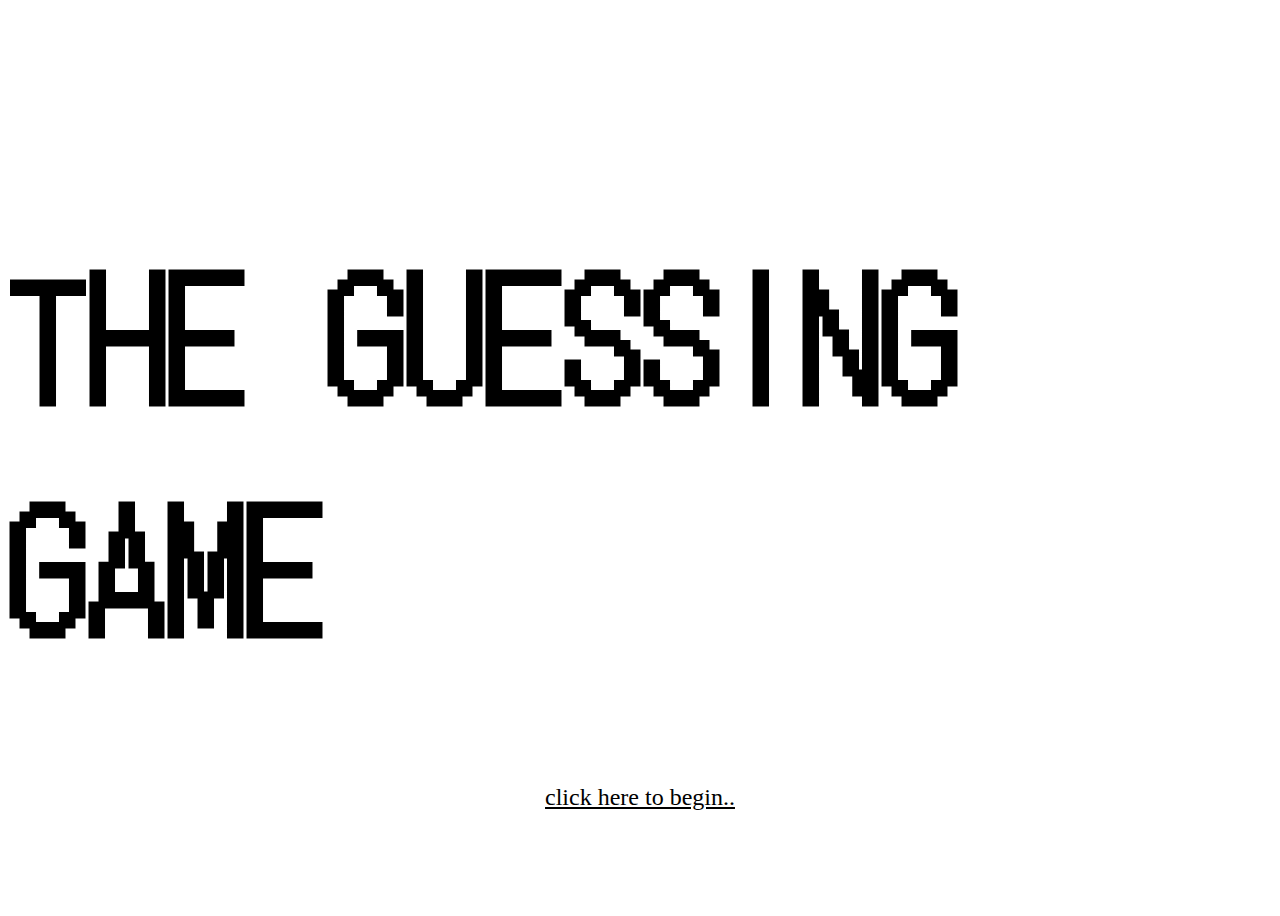
<file: index.html>
<!DOCTYPE html>
<html lang="en">
  <head>
    <meta charset="UTF-8" />
    <meta name="viewport" content="width=device-width, initial-scale=1.0" />
    <title>HOME PAGE</title>
    <link rel="stylesheet" href="./assets/style.css" />
    <link rel="preconnect" href="https://fonts.googleapis.com" />
    <link rel="preconnect" href="https://fonts.gstatic.com" crossorigin />
    <link
      href="https://fonts.googleapis.com/css2?family=DotGothic16&display=swap"
      rel="stylesheet"
    />
  </head>
  <body>
    <main class="landing">
      <h1 class="title">THE GUESSING GAME</h1>
      <a class="start" href="./games/menu.html">click here to begin..</a>
    </main>
  </body>
</html>
</file>
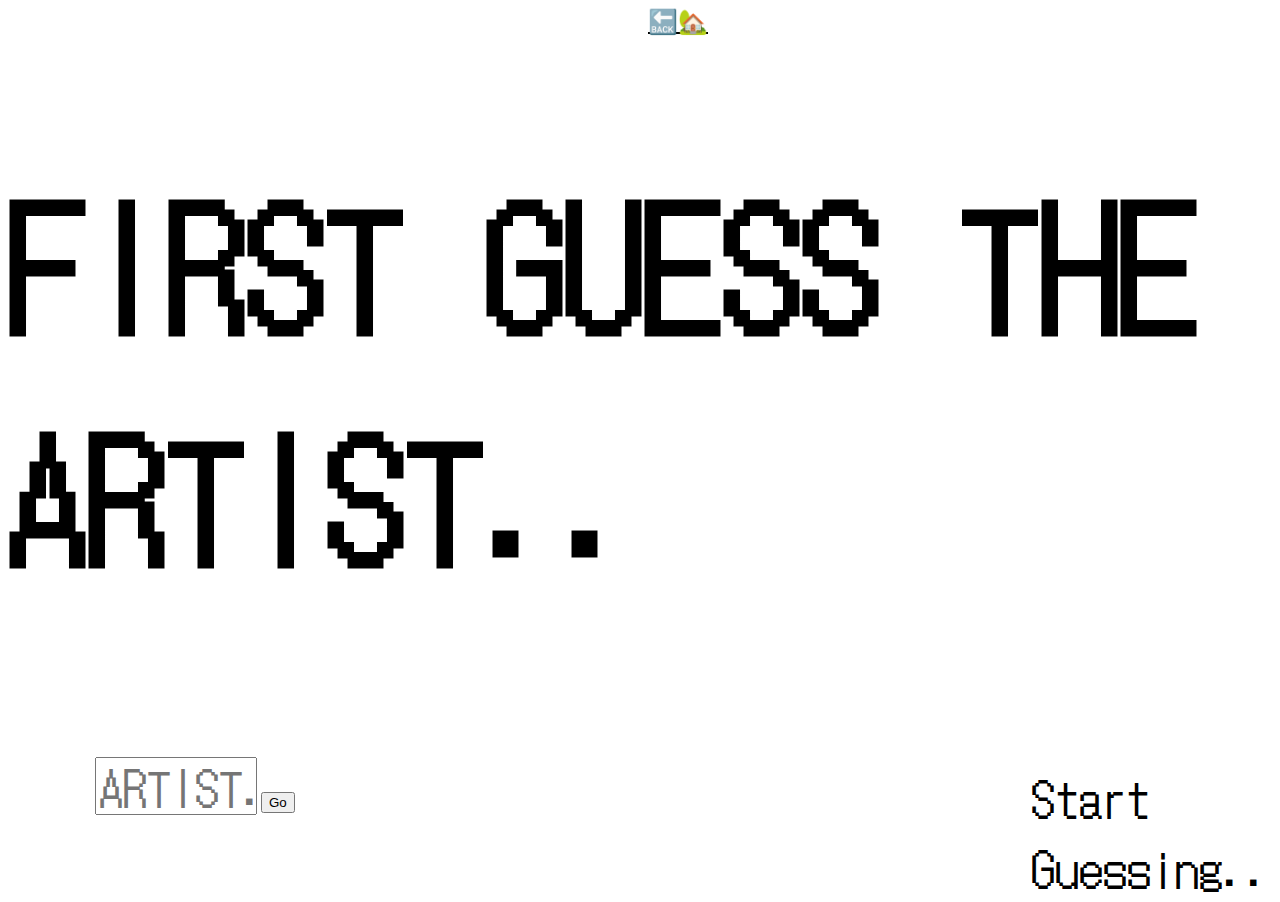
<file: album.html>
<!DOCTYPE html>
<html lang="en">
  <head>
    <meta charset="UTF-8" />
    <meta name="viewport" content="width=device-width, initial-scale=1.0" />
    <title>ALBUM</title>
    <link rel="preconnect" href="https://fonts.googleapis.com" />
    <link rel="preconnect" href="https://fonts.gstatic.com" crossorigin />
    <link
      href="https://fonts.googleapis.com/css2?family=DotGothic16&display=swap"
      rel="stylesheet"
    />
    <link rel="stylesheet" href="./assets/style.css" />
  </head>
  <body>
    <a class="end" href="menu.html">🔙🏡</a>
    <main>
      <h1 class="title">FIRST GUESS THE ARTIST..</h1>

      <div class="game-sec">
        <form>
          <input
            type="text"
            class="box"
            id="artist-box"
            placeholder="ARTIST..."
          />
          <button class="submit" type="submit">Go</button>
        </form>
        <input
          type="text"
          class="box-b"
          id="album-box"
          placeholder="ALBUM..."
        />
        <button class="submit-b" type="submit">check</button>
        <p class="box-answer">Start Guessing..</p>
      </div>

      <!-- implement next option -->
    </main>
    <script src="album.js"></script>
  </body>
</html>
</file>
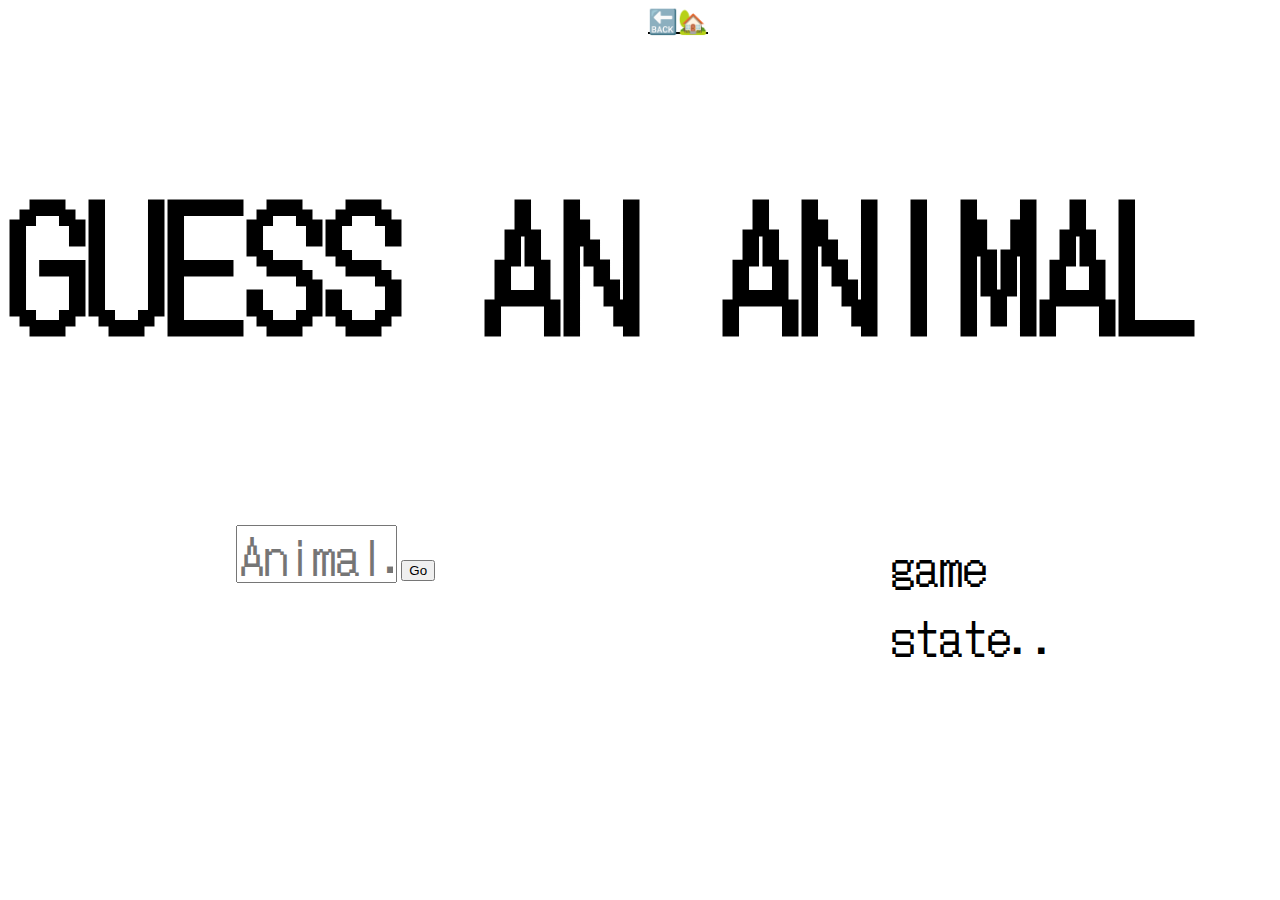
<file: animal.html>
<!DOCTYPE html>
<html lang="en">
  <head>
    <meta charset="UTF-8" />
    <meta name="viewport" content="width=device-width, initial-scale=1.0" />
    <title>GUESS ANIMAL</title>
    <link rel="preconnect" href="https://fonts.googleapis.com" />
    <link rel="preconnect" href="https://fonts.gstatic.com" crossorigin />
    <link
      href="https://fonts.googleapis.com/css2?family=DotGothic16&display=swap"
      rel="stylesheet"
    />
    <link rel="stylesheet" href="./assets/style.css" />
  </head>
  <body>
    <a class="end" href="menu.html">🔙🏡</a>
    <main>
      <h1 class="title">GUESS AN ANIMAL</h1>

      <div class="game-sec">
        <form>
          <input
            type="text"
            class="box"
            id="animal-box"
            placeholder="Animal..."
          />
          <button class="submit" type="submit">Go</button>
        </form>
        <p class="box-answer">game state..</p>
      </div>
    </main>
  </body>
</html>
</file>
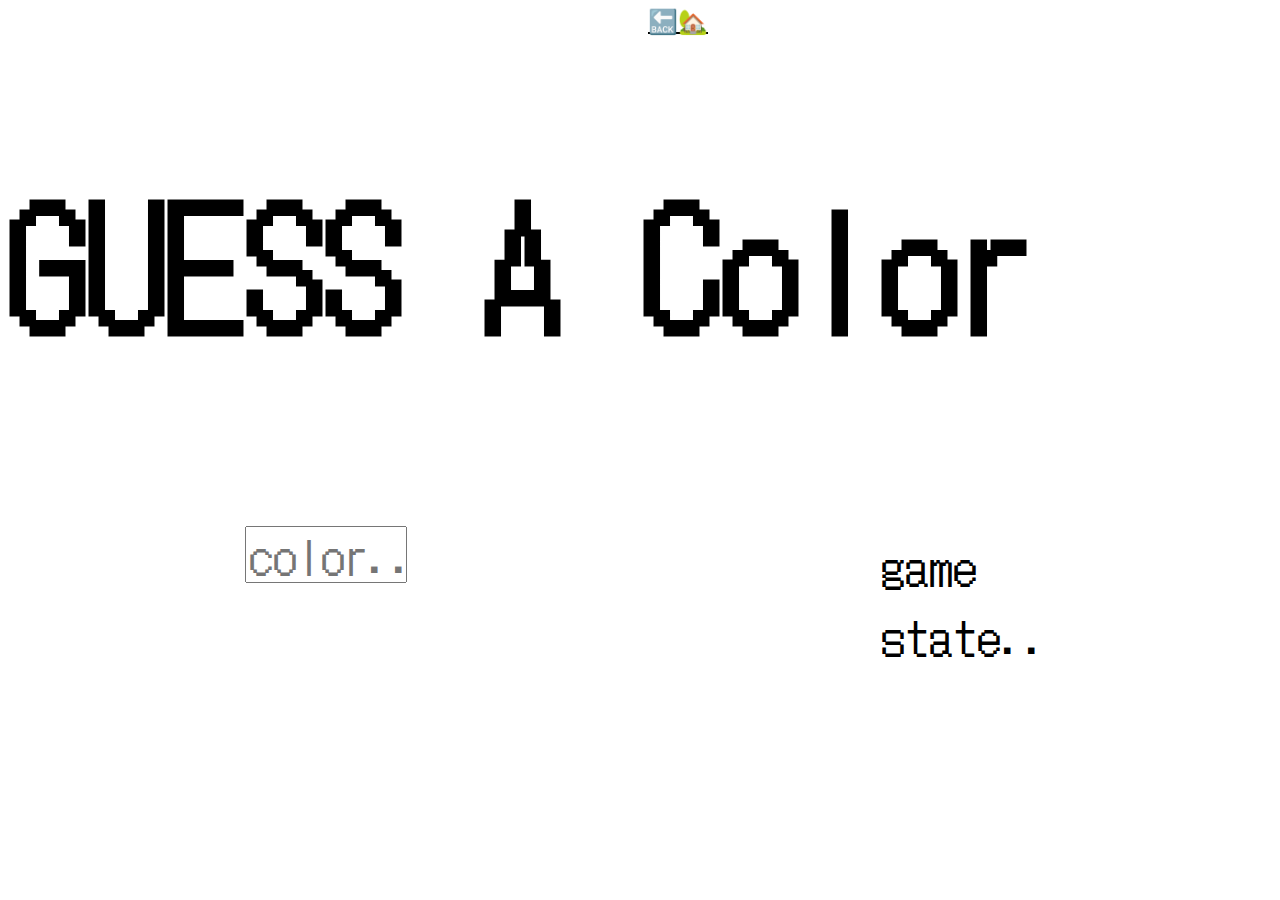
<file: color.html>
<!DOCTYPE html>
<html lang="en">
  <head>
    <meta charset="UTF-8" />
    <meta name="viewport" content="width=device-width, initial-scale=1.0" />
    <title>color</title>

    <link rel="preconnect" href="https://fonts.googleapis.com" />
    <link rel="preconnect" href="https://fonts.gstatic.com" crossorigin />
    <link
      href="https://fonts.googleapis.com/css2?family=DotGothic16&display=swap"
      rel="stylesheet"
    />
    <link rel="stylesheet" href="./assets/style.css" />
  </head>
  <body>
    <a class="end" href="menu.html">🔙🏡</a>
    <main>
      <h1 class="title">GUESS A Color</h1>
      <div class="game-sec">
        <form>
          <input
            type="text"
            class="box"
            id="color-box"
            placeholder="color..."
          />
        </form>
        <p class="box-answer">game state..</p>
      </div>
    </main>
  </body>
</html>
</file>
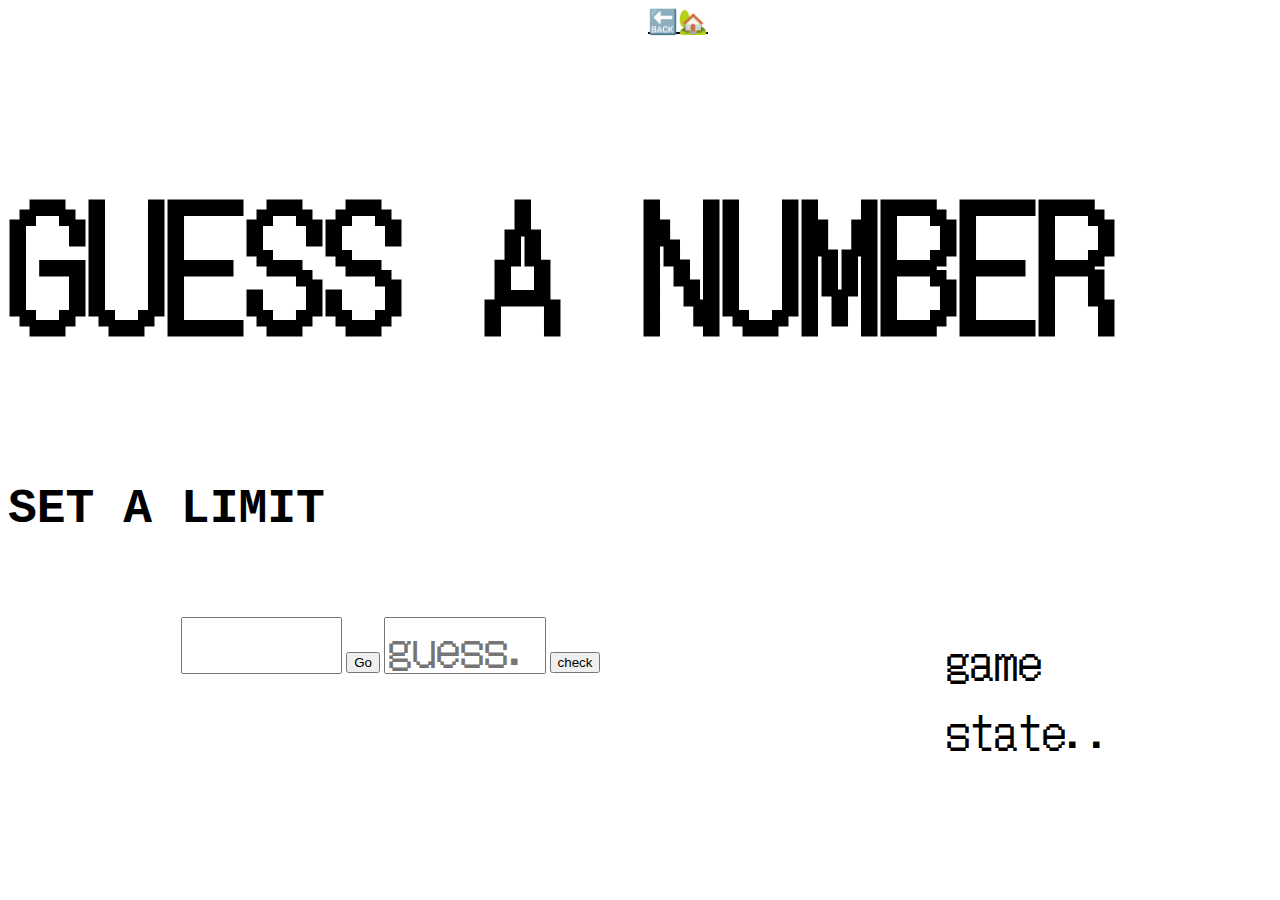
<file: numbers.html>
<!DOCTYPE html>
<html lang="en">
  <head>
    <meta charset="UTF-8" />
    <meta name="viewport" content="width=device-width, initial-scale=1.0" />
    <title>GUESS A NUMBER</title>

    <link rel="preconnect" href="https://fonts.googleapis.com" />
    <link rel="preconnect" href="https://fonts.gstatic.com" crossorigin />
    <link
      href="https://fonts.googleapis.com/css2?family=DotGothic16&display=swap"
      rel="stylesheet"
    />
    <link rel="stylesheet" href="./assets/style.css" />
  </head>
  <body>
    <a class="end" href="menu.html">🔙🏡</a>
    <main>
      <h1 class="title">GUESS A NUMBER</h1>
      <h2 class="options">SET A LIMIT</h2>
      <div class="game-sec">
        <form>
          <input type="number" class="box" id="limit-box" />
          <button class="submit" type="submit">Go</button>
          <input
            type="number"
            class="box"
            placeholder="guess.."
            id="number-box"
          />
          <button class="submit" type="submit">check</button>
        </form>
        <!-- <input type="number" class="box-answer" /> -->
        <p class="box-answer">game state..</p>
      </div>
      <!-- closing tag for game sec -->

      <!-- hint to be implemented -->
    </main>
    <script src="numbers.js"></script>
  </body>
</html>
</file>
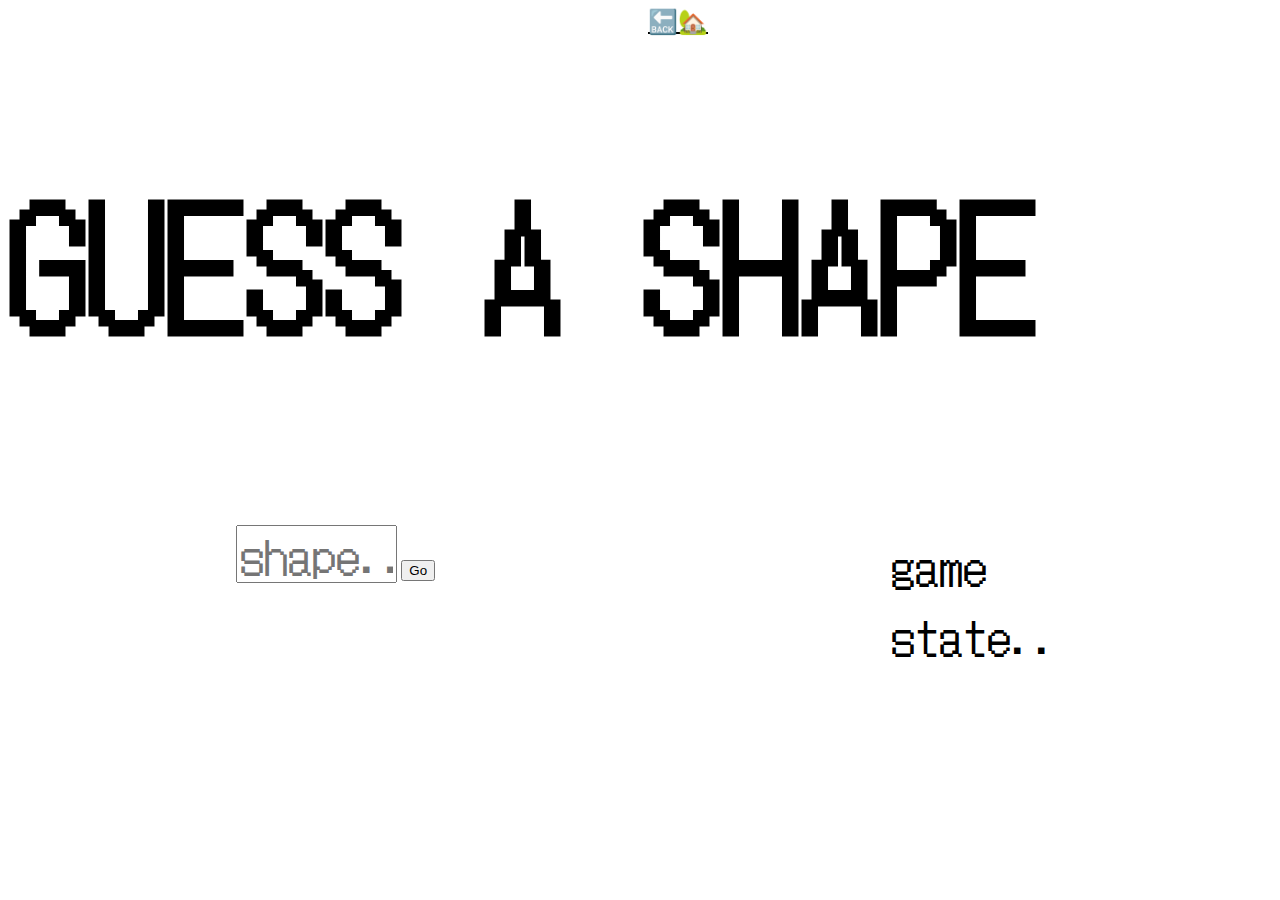
<file: shape.html>
<!DOCTYPE html>
<html lang="en">
  <head>
    <meta charset="UTF-8" />
    <meta name="viewport" content="width=device-width, initial-scale=1.0" />
    <title>GUESS SHAPE</title>
    <link rel="preconnect" href="https://fonts.googleapis.com" />
    <link rel="preconnect" href="https://fonts.gstatic.com" crossorigin />
    <link
      href="https://fonts.googleapis.com/css2?family=DotGothic16&display=swap"
      rel="stylesheet"
    />
    <link rel="stylesheet" href="./assets/style.css" />
  </head>
  <body>
    <a class="end" href="menu.html">🔙🏡</a>
    <main>
      <h1 class="title">GUESS A SHAPE</h1>

      <div class="game-sec">
        <form>
          <input
            type="text"
            class="box"
            id="shape-box"
            placeholder="shape..."
          />
          <button class="submit" type="submit">Go</button>
        </form>
        <p class="box-answer">game state..</p>
      </div>
    </main>
  </body>
</html>
</file>
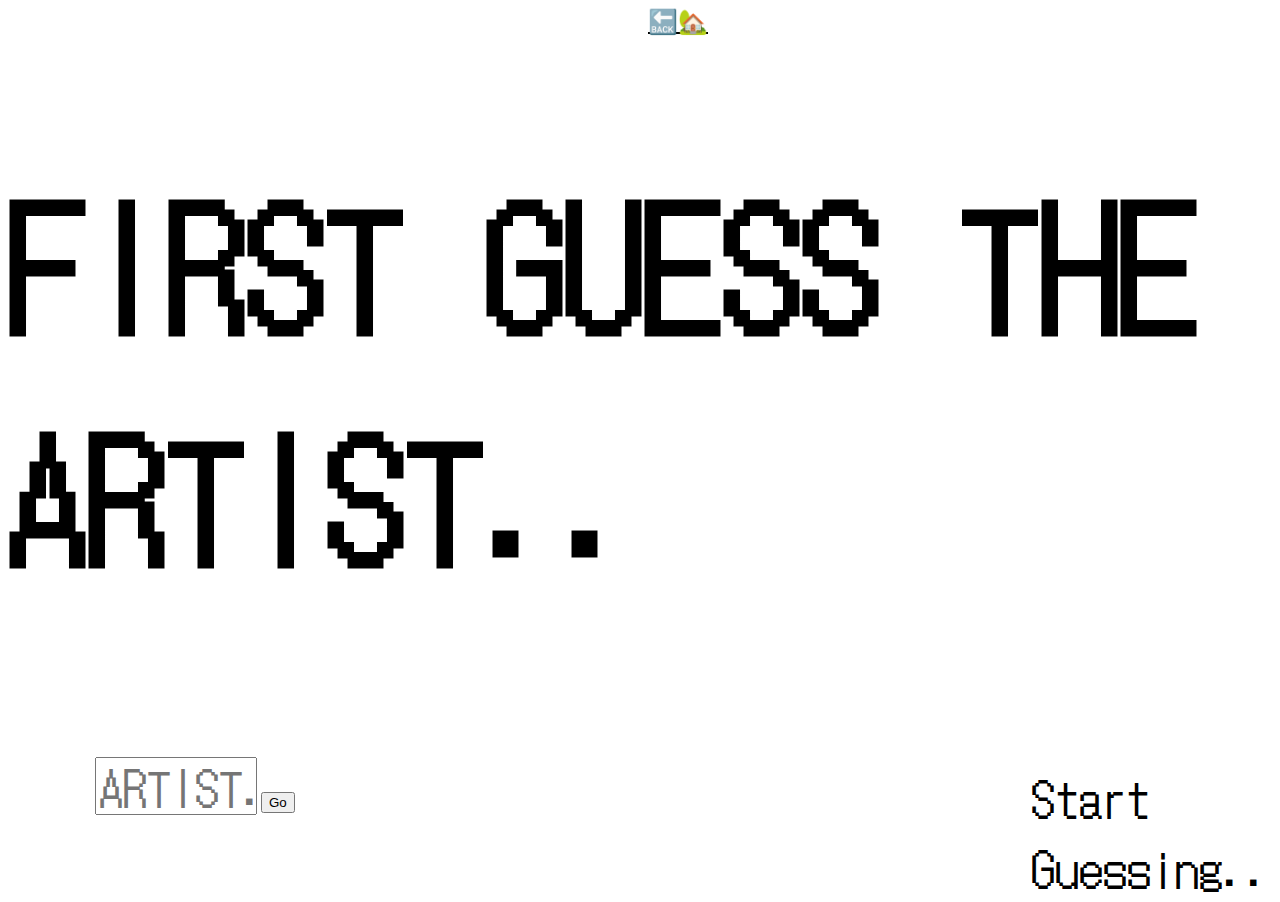
<file: games/album.html>
<!DOCTYPE html>
<html lang="en">
  <head>
    <meta charset="UTF-8" />
    <meta name="viewport" content="width=device-width, initial-scale=1.0" />
    <title>ALBUM</title>
    <link rel="preconnect" href="https://fonts.googleapis.com" />
    <link rel="preconnect" href="https://fonts.gstatic.com" crossorigin />
    <link
      href="https://fonts.googleapis.com/css2?family=DotGothic16&display=swap"
      rel="stylesheet"
    />
    <link rel="stylesheet" href="../assets/style.css" />
  </head>
  <body>
    <a class="end" href="menu.html">🔙🏡</a>
    <main>
      <h1 class="title">FIRST GUESS THE ARTIST..</h1>

      <div class="game-sec">
        <form>
          <input
            type="text"
            class="box"
            id="artist-box"
            placeholder="ARTIST..."
          />
          <button class="submit" type="submit">Go</button>
        </form>
        <input
          type="text"
          class="box-b"
          id="album-box"
          placeholder="ALBUM..."
        />
        <button class="submit-b" type="submit">check</button>
        <p class="box-answer">Start Guessing..</p>
      </div>

      <!-- implement next option -->
    </main>
    <script src="album.js"></script>
  </body>
</html>
</file>
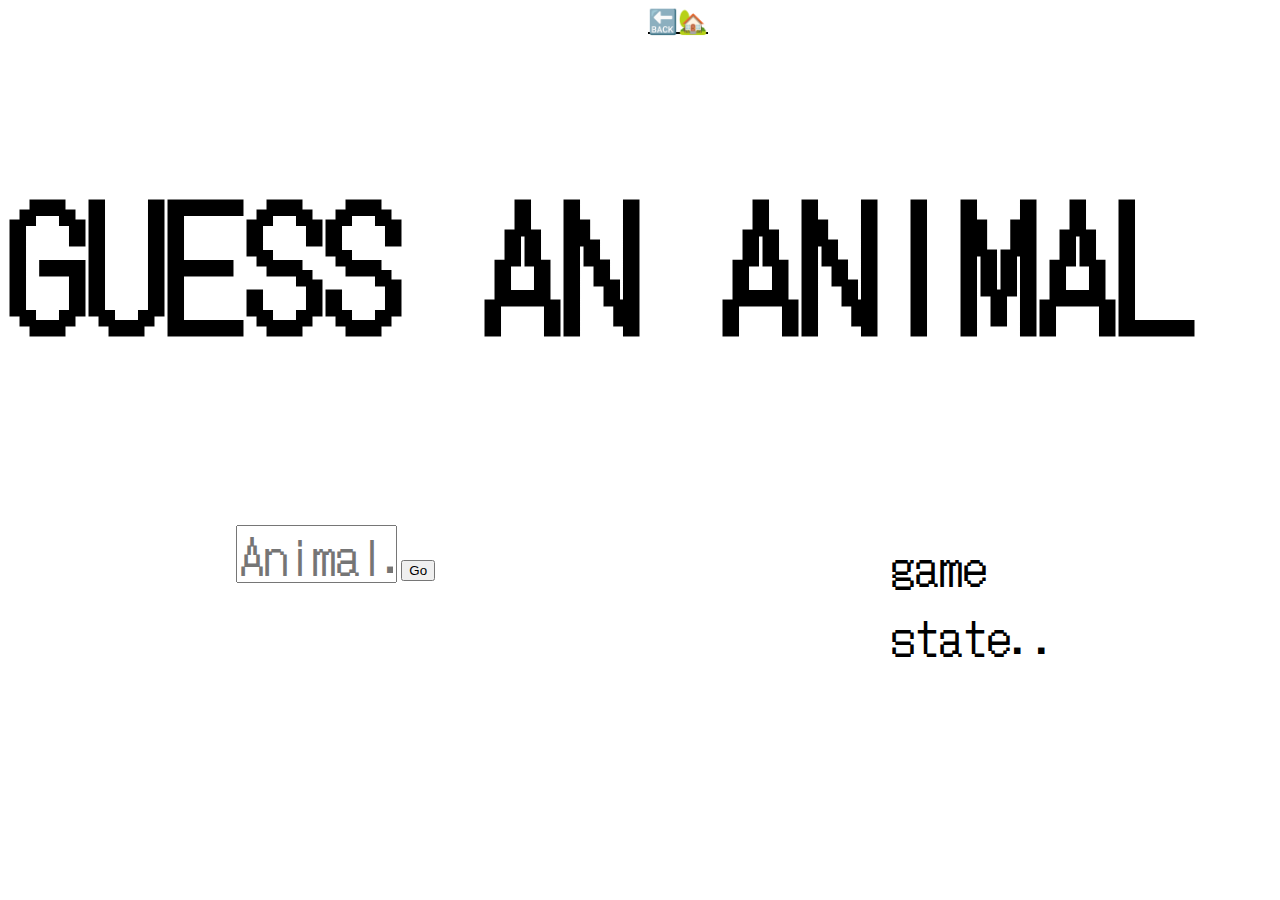
<file: games/animal.html>
<!DOCTYPE html>
<html lang="en">
  <head>
    <meta charset="UTF-8" />
    <meta name="viewport" content="width=device-width, initial-scale=1.0" />
    <title>GUESS ANIMAL</title>
    <link rel="preconnect" href="https://fonts.googleapis.com" />
    <link rel="preconnect" href="https://fonts.gstatic.com" crossorigin />
    <link
      href="https://fonts.googleapis.com/css2?family=DotGothic16&display=swap"
      rel="stylesheet"
    />
    <link rel="stylesheet" href="../assets/style.css" />
  </head>
  <body>
    <a class="end" href="menu.html">🔙🏡</a>
    <main>
      <h1 class="title">GUESS AN ANIMAL</h1>

      <div class="game-sec">
        <form>
          <input
            type="text"
            class="box"
            id="animal-box"
            placeholder="Animal..."
          />
          <button class="submit" type="submit">Go</button>
        </form>
        <p class="box-answer">game state..</p>
      </div>
    </main>
  </body>
</html>
</file>
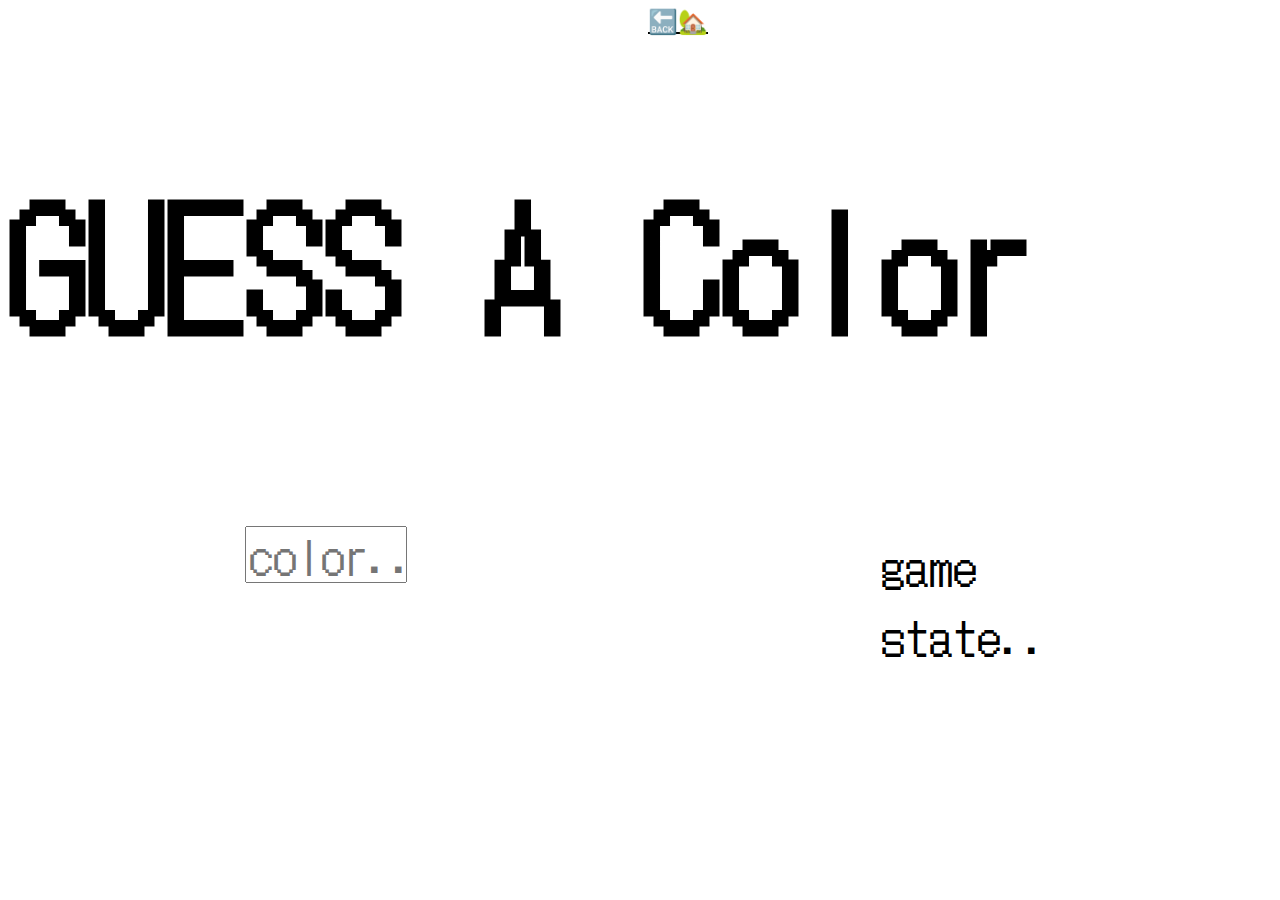
<file: games/color.html>
<!DOCTYPE html>
<html lang="en">
  <head>
    <meta charset="UTF-8" />
    <meta name="viewport" content="width=device-width, initial-scale=1.0" />
    <title>color</title>

    <link rel="preconnect" href="https://fonts.googleapis.com" />
    <link rel="preconnect" href="https://fonts.gstatic.com" crossorigin />
    <link
      href="https://fonts.googleapis.com/css2?family=DotGothic16&display=swap"
      rel="stylesheet"
    />
    <link rel="stylesheet" href="../assets/style.css" />
  </head>
  <body>
    <a class="end" href="menu.html">🔙🏡</a>
    <main>
      <h1 class="title">GUESS A Color</h1>
      <div class="game-sec">
        <form>
          <input
            type="text"
            class="box"
            id="color-box"
            placeholder="color..."
          />
        </form>
        <p class="box-answer">game state..</p>
      </div>
    </main>
  </body>
</html>
</file>
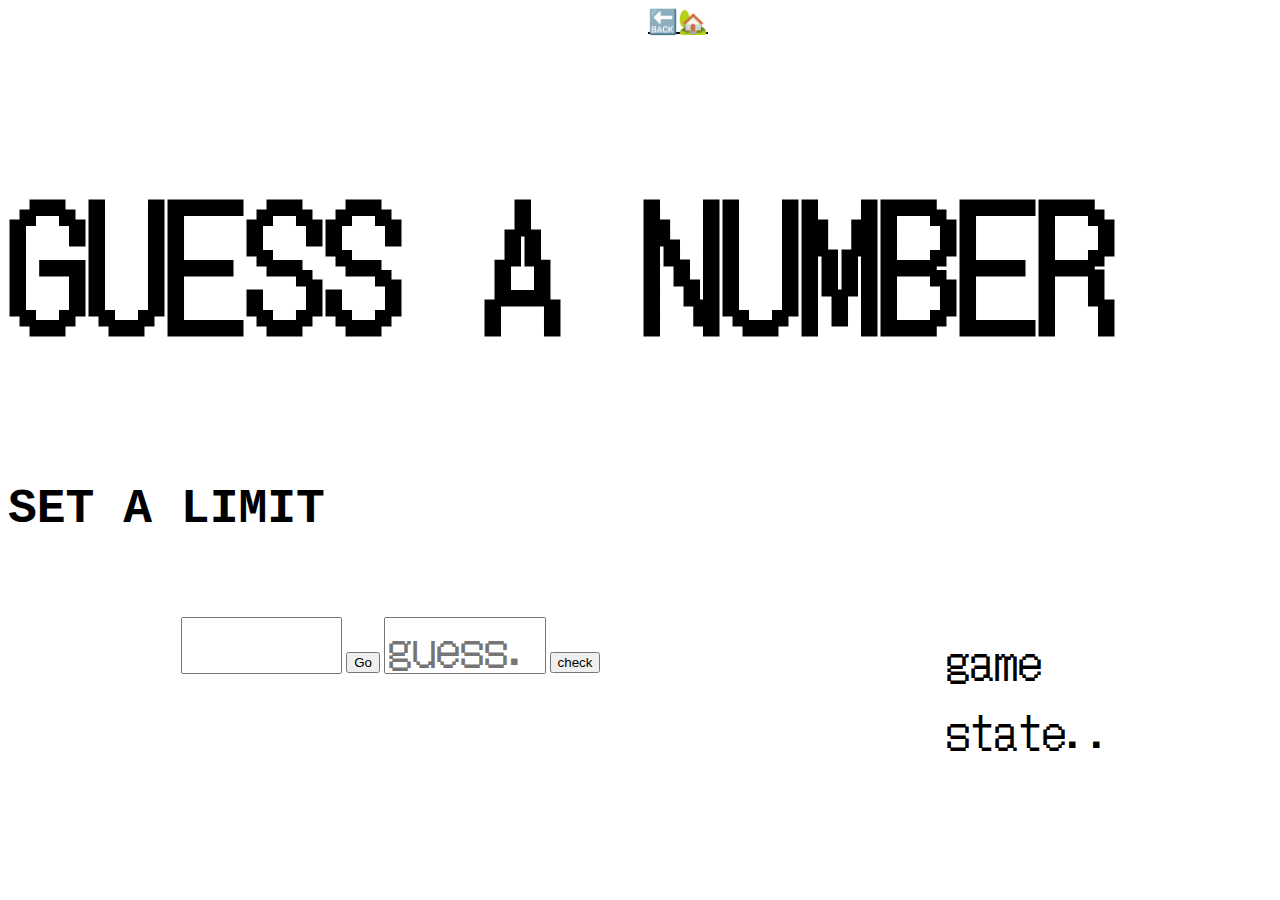
<file: games/numbers.html>
<!DOCTYPE html>
<html lang="en">
  <head>
    <meta charset="UTF-8" />
    <meta name="viewport" content="width=device-width, initial-scale=1.0" />
    <title>GUESS A NUMBER</title>

    <link rel="preconnect" href="https://fonts.googleapis.com" />
    <link rel="preconnect" href="https://fonts.gstatic.com" crossorigin />
    <link
      href="https://fonts.googleapis.com/css2?family=DotGothic16&display=swap"
      rel="stylesheet"
    />
    <link rel="stylesheet" href="../assets/style.css" />
  </head>
  <body>
    <a class="end" href="menu.html">🔙🏡</a>
    <main>
      <h1 class="title">GUESS A NUMBER</h1>
      <h2 class="options">SET A LIMIT</h2>
      <div class="game-sec">
        <form>
          <input type="number" class="box" id="limit-box" />
          <button class="submit" type="submit">Go</button>
          <input
            type="number"
            class="box"
            placeholder="guess.."
            id="number-box"
          />
          <button class="submit" type="submit">check</button>
        </form>
        <!-- <input type="number" class="box-answer" /> -->
        <p class="box-answer">game state..</p>
      </div>
      <!-- closing tag for game sec -->

      <!-- hint to be implemented -->
    </main>
    <script src="numbers.js"></script>
  </body>
</html>
</file>
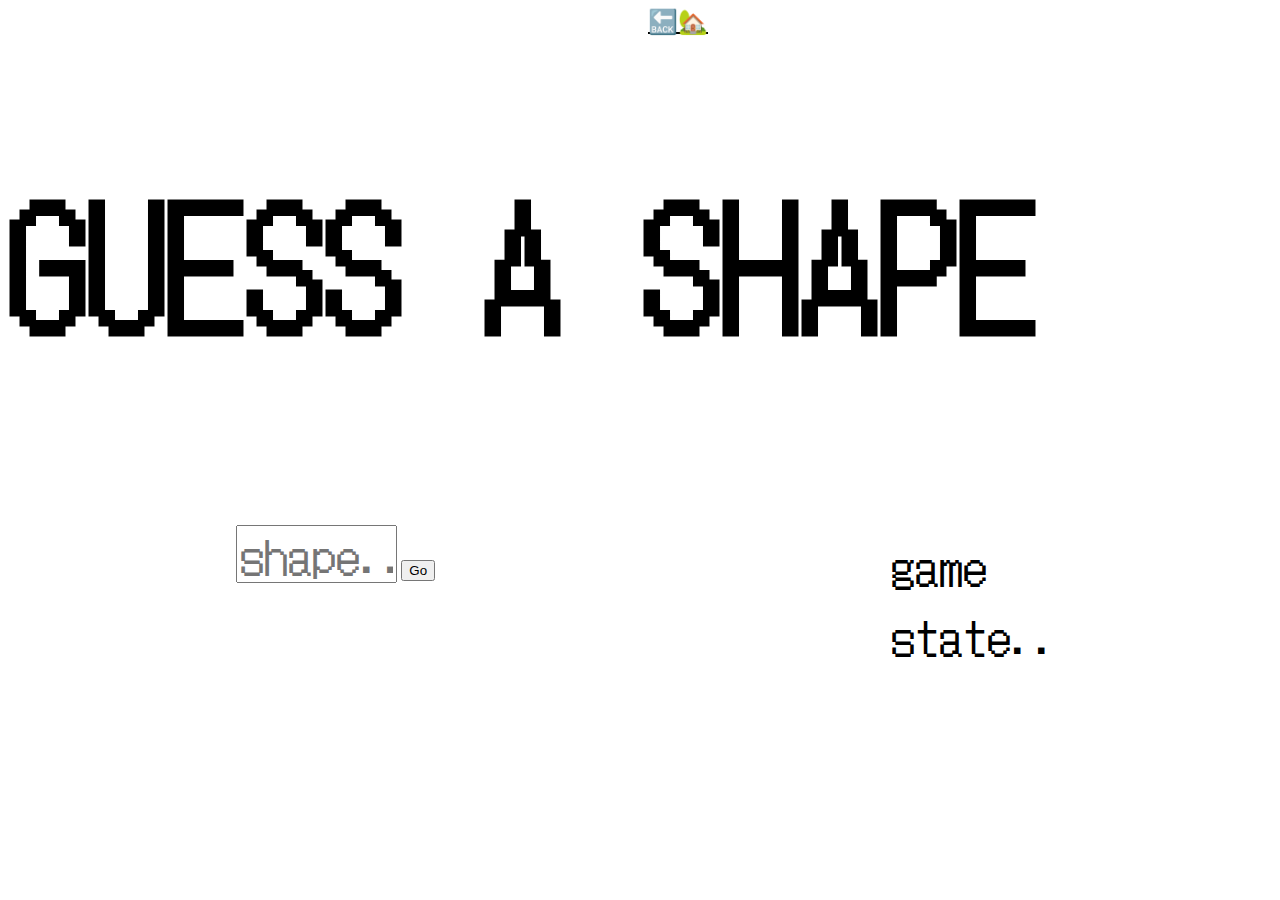
<file: games/shape.html>
<!DOCTYPE html>
<html lang="en">
  <head>
    <meta charset="UTF-8" />
    <meta name="viewport" content="width=device-width, initial-scale=1.0" />
    <title>GUESS SHAPE</title>
    <link rel="preconnect" href="https://fonts.googleapis.com" />
    <link rel="preconnect" href="https://fonts.gstatic.com" crossorigin />
    <link
      href="https://fonts.googleapis.com/css2?family=DotGothic16&display=swap"
      rel="stylesheet"
    />
    <link rel="stylesheet" href="../assets/style.css" />
  </head>
  <body>
    <a class="end" href="menu.html">🔙🏡</a>
    <main>
      <h1 class="title">GUESS A SHAPE</h1>

      <div class="game-sec">
        <form>
          <input
            type="text"
            class="box"
            id="shape-box"
            placeholder="shape..."
          />
          <button class="submit" type="submit">Go</button>
        </form>
        <p class="box-answer">game state..</p>
      </div>
    </main>
  </body>
</html>
</file>
<file: assets/style.css>
/* * {
  margin: 0;
  padding: 0;
  box-sizing: border-box;
} */

.landing {
  display: flex;
  flex-direction: column;
  justify-content: center;
  align-items: center;
  height: 100vh;
}

.title {
  font-family: 'DotGothic16', sans-serif;
  font-size: 10em;
}

.start {
  color: black;
  font-family: Georgia, 'Times New Roman', Times, serif;
  font-size: 1.5em;
}

.end {
  color: black;
  font-family: Georgia, 'Times New Roman', Times, serif;
  font-size: 1.5em;
  margin-left: 50vw;
}
.options {
  font-family: 'Courier New', Courier, monospace;
  font-size: 3em;
}

.game-links {
  color: black;
  text-decoration: none;
  font-family: 'DotGothic16', sans-serif;
  font-size: 2em;
  padding-left: 5%;
}

.box {
  width: 12vw;
  height: 4vw;
  font-size: 3em;
  font-family: 'DotGothic16', sans-serif;
  padding: auto;
  margin-bottom: 2%;
}

.box-answer {
  width: 12vw;
  height: 4vw;
  font-size: 3em;
  font-family: 'DotGothic16', sans-serif;
  padding: auto;
}

.game-sec {
  display: flex;
  justify-content: space-around;
  align-items: center;
}

.box-b {
  width: 12vw;
  height: 4vw;
  font-size: 3em;
  font-family: 'DotGothic16', sans-serif;
  padding: auto;
  margin-bottom: 2%;
  opacity: 0;
}

.submit-b {
  opacity: 0;
}
</file>
